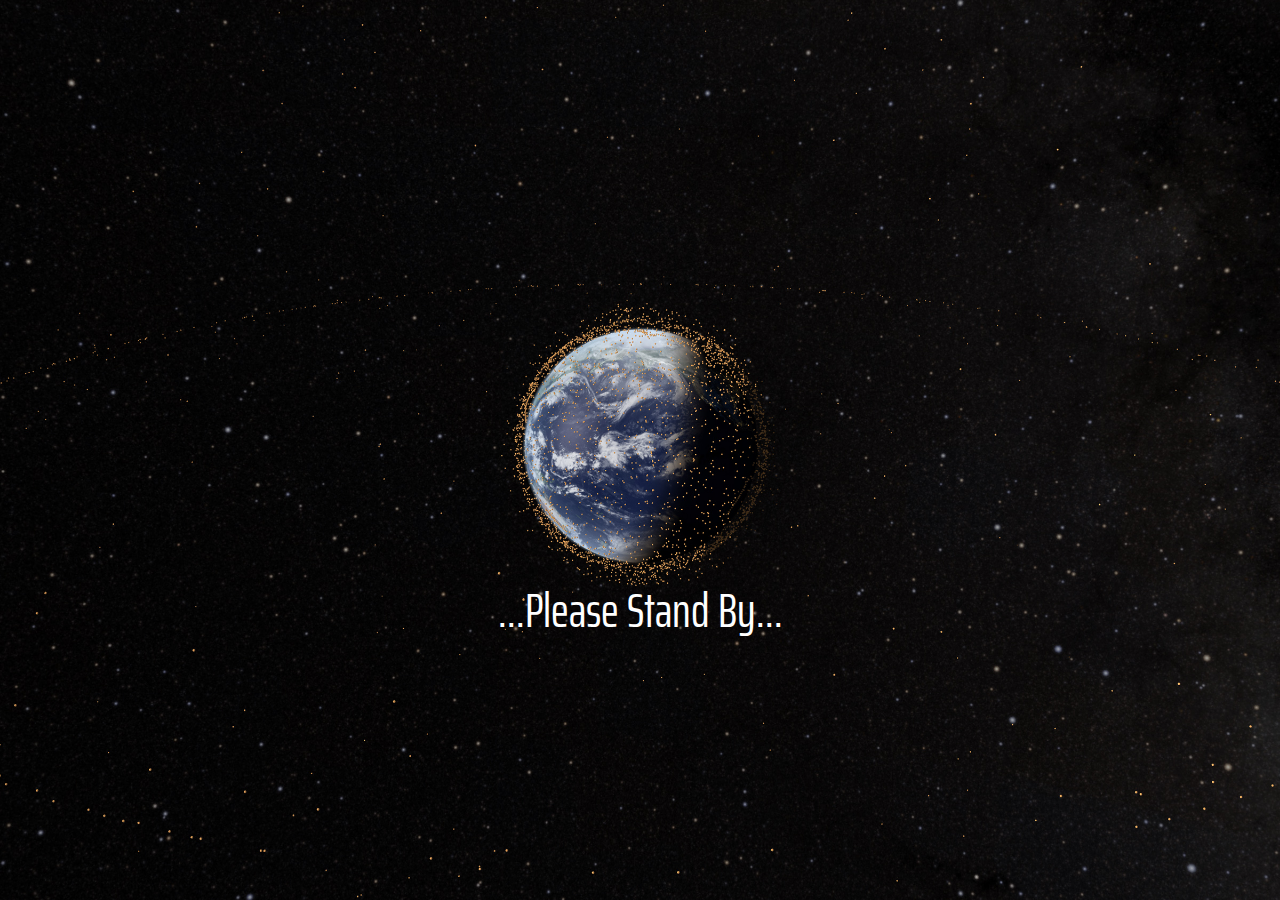
<file: src/main/webapp/index.html>
<!doctype html>
<html lang="en" xmlns="http://www.w3.org/1999/html">
<head>
    <title>astro.js</title>
    <meta http-equiv="content-type" content="text/html; charset=UTF-8">
    <meta name="viewport" content="width=device-width,initial-scale=1,user-scalable=yes"/>
    <link href="https://fonts.googleapis.com/css2?family=Orbitron&family=Inconsolata&family=Saira+Extra+Condensed&display=swap" rel="stylesheet">
    <link rel="stylesheet" href="index.css" />
    <link rel="icon" type="image/png" href="img/icon.png?5"/>
</head>
<script type="module" src="modules/astro-index.mjs"></script>
<body><div
        id="mainCanvasDiv" class="canvasDiv"></div><div
        id="cameraDiv" class="divButton cameraDiv"></div><div
        id="fpsDiv" class="fpsDiv"></div><div
        id="buttonBarDiv" class="buttonBar"></div><div
        id="loadingDiv" class="loadingDiv"><span style="margin-top: 25%;text-align: center;">...Please Stand By...</span></div>
</body>
</html>
</file>
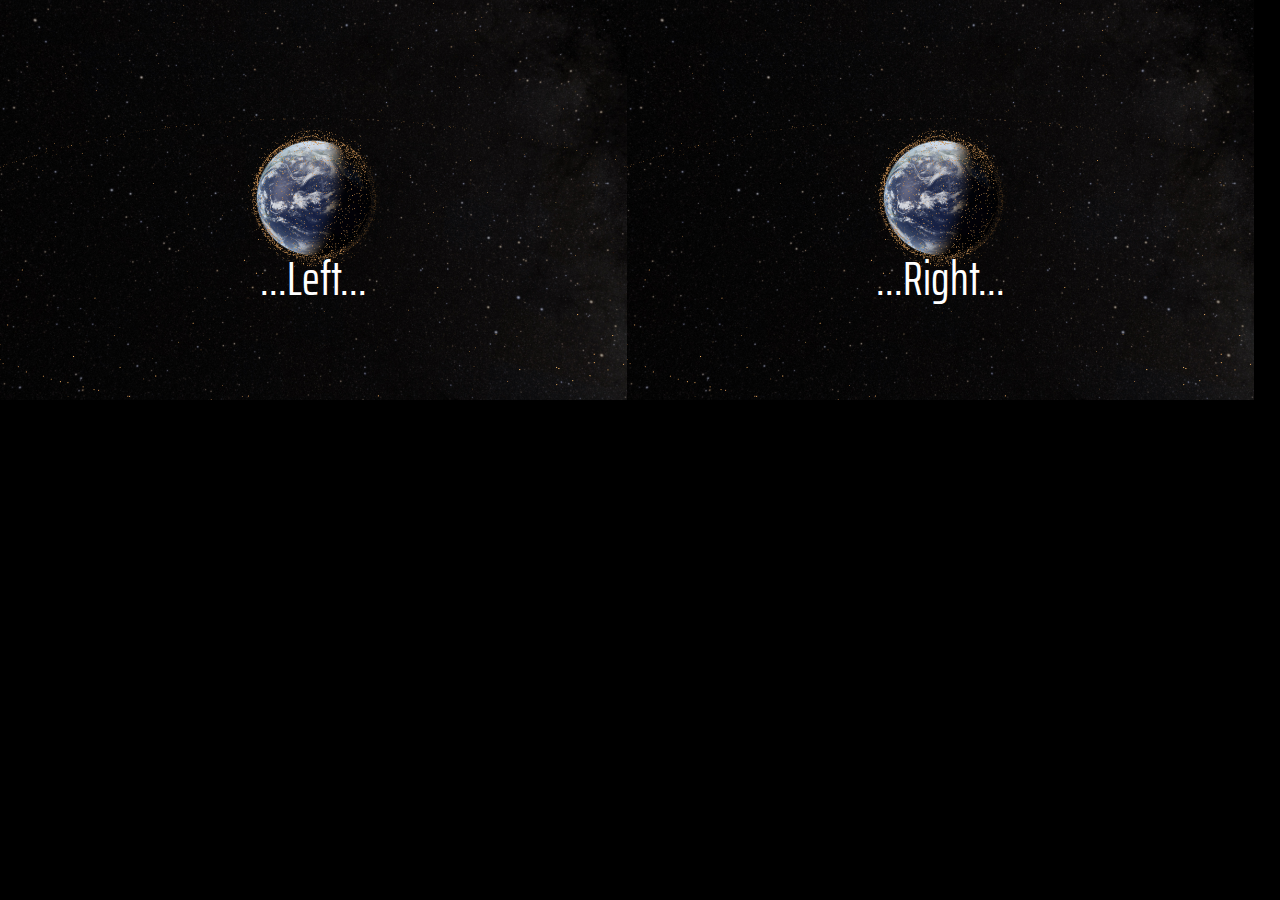
<file: src/main/webapp/test.html>
<!doctype html>
<html lang="en">
<head>
    <title>astro.js</title>
    <meta http-equiv="content-type" content="text/html; charset=UTF-8">
    <meta name="viewport" content="width=device-width,initial-scale=1,user-scalable=yes"/>
    <link href="https://fonts.googleapis.com/css2?family=Orbitron&family=Inconsolata&family=Saira+Extra+Condensed&display=swap" rel="stylesheet">
    <meta name="viewport" content="width=device-width, initial-scale=1.0">
    <link rel="stylesheet" href="index.css" />
</head>
<script type="module" src="modules/astro-index.mjs"></script>
<body><div style="display: inline-block; width: 49%; height: 400px; position: relative;"><div
        id="mainCanvasDiv" class="canvasDiv"></div><div
        id="cameraDiv" class="divButton cameraDiv"></div><div
        id="fpsDiv" class="fpsDiv"></div><div
        id="buttonBarDiv" class="buttonBar"></div><div
        id="loadingDiv" class="loadingDiv"><span style="margin-top: 25%;text-align: center;">...Left...</span></div></div><div style="display: inline-block; width: 49%; height: 400px;position: relative;"><div
        id="mainCanvasDiv2" class="canvasDiv"></div><div
        id="cameraDiv2" class="divButton cameraDiv"></div><div
        id="fpsDiv2" class="fpsDiv"></div><div
        id="buttonBarDiv2" class="buttonBar"></div><div
        id="loadingDiv2" class="loadingDiv"><span style="margin-top: 25%;text-align: center;">...Right...</span></div></div>
</body>
</html>
</file>
<file: src/main/webapp/index.css>
html {
    margin:             0;
    background-color:   black;
    pointer-events:     none;
    width:              100%;
    height:             100%;
    overflow:           hidden;
}
body {
    margin:             0;
    width:              100%;
    height:             100%;
    overflow:           hidden;
    touch-action:       none;
}
.canvasDiv{
    position:           absolute;
    left:               0;
    top:                0;
    width:              100%;
    height:             100%;
    z-index:            -1;
    overflow:           hidden;
    pointer-events:     auto;
}
.cameraDiv {
    display:            none;
    position:           absolute;
    left:               10px;
    top:                10px;
}
.fpsDiv {
    display:            none; /* block */
    position:           absolute;
    right:              10px;
    top:                10px;
    color:              orange;
    border-color:       orange;
    border-width:       1px;
    border-style:       solid;
    padding:            5px;
    background-color:   black;
    vertical-align:     top;
    font-family:        "Inconsolata", monospace;
    font-size:          12px;
    text-align:         right;
    opacity:            60%;
    pointer-events:     auto;
}
.loadingDiv {
    z-index:            10;
    position:           absolute;
    right:              0;
    top:                0;
    width:              100%;
    height:             100%;
    display:            flex;
    justify-content:    center;
    align-items:        center;
    color:              white;
    font-family:        "Saira Extra Condensed", sans-serif;
    font-size:          48px;
    background-image:   url("img/processing.jpg");
    background-position: center;
    background-size:    cover;
    transition:         opacity 3s;
}
.buttonBar {
    position:           absolute;
    bottom:             10px;
    left:               10px;
    width:              calc(100% - 20px);
    display:            none; /* flex; */
    justify-content:    center;
    gap:                10px;
}
.divButton {
    display:            inline-block;
    font-family:        "Saira Extra Condensed", sans-serif;
    font-size:          18px;
    color:              orange;
    border-color:       orange;
    border-width:       1px;
    border-style:       solid;
    padding:            4px 8px;
    background-color:   black;
    opacity:            60%;
    pointer-events:     auto;
    vertical-align:     top;
    min-width:          6%;
    text-align:         center;
}
</file>
